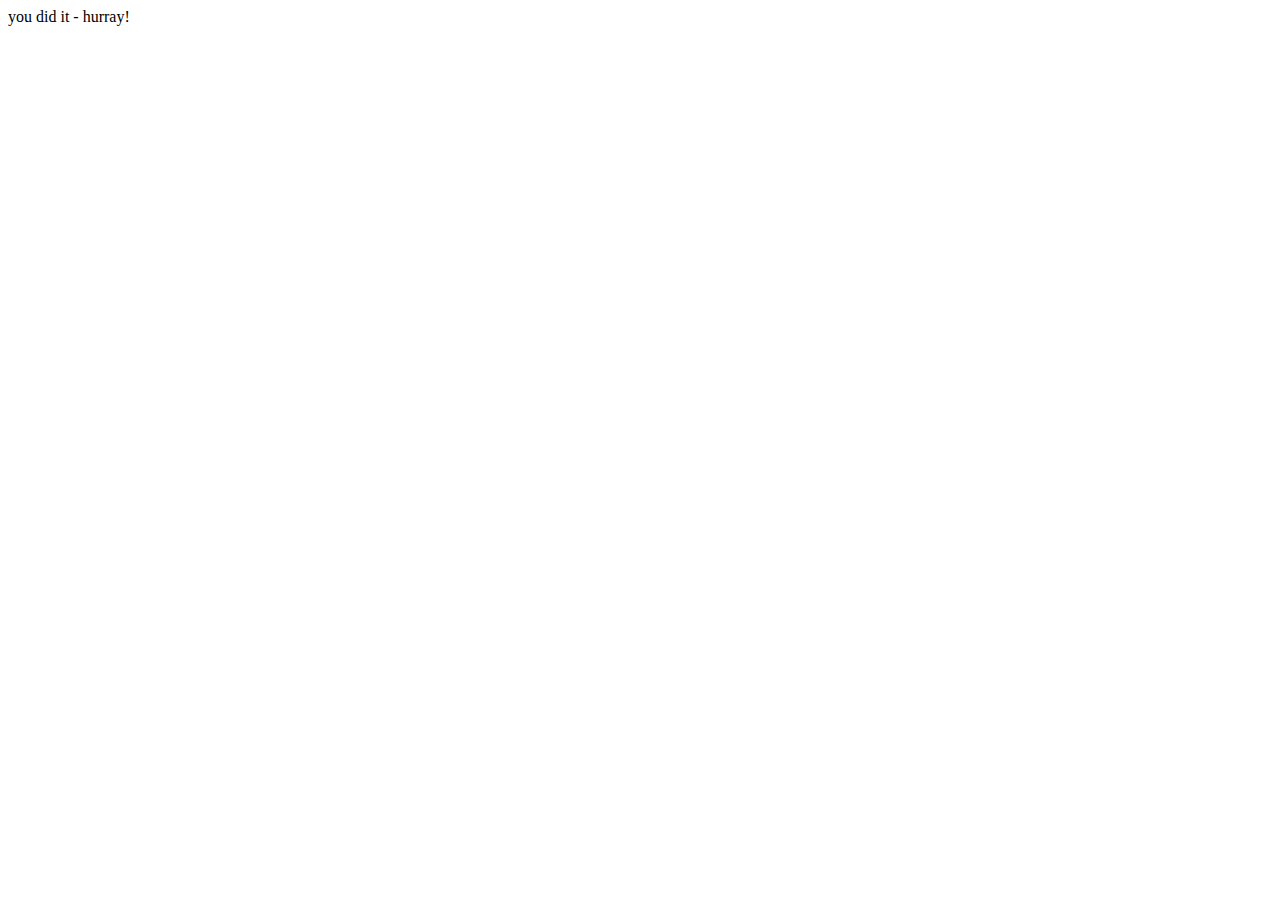
<file: success.html>
<!DOCTYPE html>
<html lang="en">
<head>
    <meta charset="UTF-8">
    <meta http-equiv="X-UA-Compatible" content="IE=edge">
    <meta name="viewport" content="width=device-width, initial-scale=1.0">
    <title>Success</title>
</head>
<body>
    you did it - hurray!
</body>
</html>
</file>
